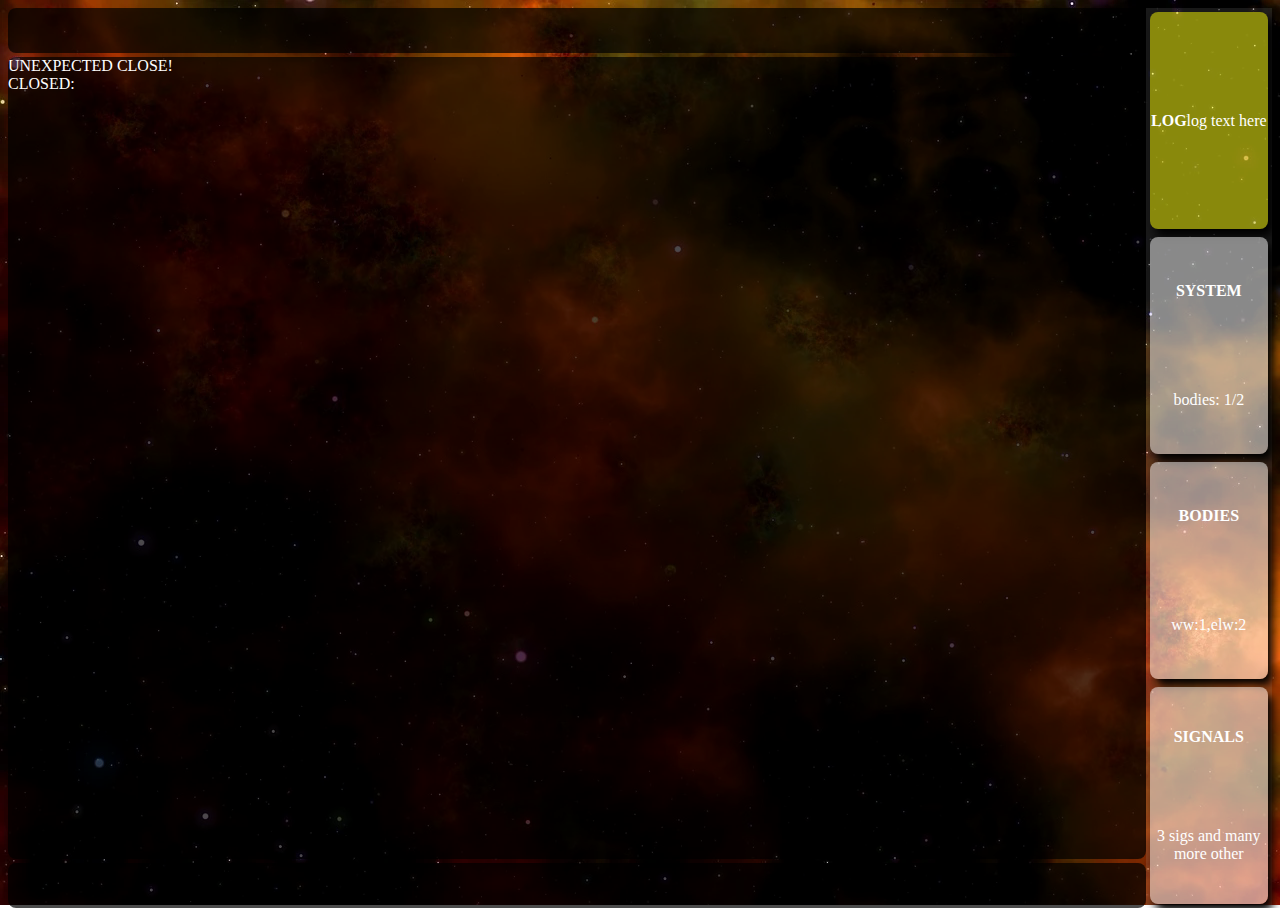
<file: page/index.html>
<html lang="en">

<head>
    <meta charset="UTF-8" />
    <title>EdPad</title>
    <link rel="stylesheet" href="wedpad.css">
</head>

<body onload="init();">

<div id="left">
    <div id="top"></div>
    <div class="main-view" id="main-log">log</div>
    <div class="main-view" id="main-system">sys</div>
    <div class="main-view" id="main-bodies">bod</div>
    <div class="main-view" id="main-signals">sig</div>
    <div class="main" id="bottom"></div>
</div>

<div id="right">
    <div class="nav-button" id="nav-log" onClick="activeButton('log');"><b>LOG</b><span id="log-button-text">log text here</span></div>
    <div class="nav-button" id="nav-system" onClick="activeButton('system');"><b>SYSTEM</b><span id="system-button-text">bodies: 1/2</span></div>
    <div class="nav-button" id="nav-bodies" onClick="activeButton('bodies');"><b>BODIES</b><span id="bodies-button-text">ww:1,elw:2</span></div>
    <div class="nav-button" id="nav-signals" onClick="activeButton('signals');"><b>SIGNALS</b><span id="signals-button-text">3 sigs and many more other</span></div>
</div>

<!-- SCRIPTS -->

<script>

function init() {
    activeButton("log");
};

function activeButton(id) {
    document.getElementById("nav-log").setAttribute("class", "nav-button");
    document.getElementById("nav-system").setAttribute("class", "nav-button");
    document.getElementById("nav-bodies").setAttribute("class", "nav-button");
    document.getElementById("nav-signals").setAttribute("class", "nav-button");
    document.getElementById("nav-"+id).setAttribute("class", "nav-button-active");

    document.getElementById("main-log").style.display = 'none';
    document.getElementById("main-system").style.display = 'none';
    document.getElementById("main-bodies").style.display = 'none';
    document.getElementById("main-signals").style.display = 'none';
    document.getElementById("main-"+id).style.display = 'block';
};

var wsUrl = "ws://" + window.location.hostname + ":" + window.location.port + "/ws";
var socket = new WebSocket(wsUrl);

var output = document.getElementById("main-log");

socket.onopen = function() {
    output.innerHTML = "CONNECTED!" + "<br>";
};

socket.onmessage = function(msg) {
    output.innerHTML += "MSG: " + msg.data + "<br>";
    output.scrollBy(0, 500);
};

socket.onclose = function(ev) {
    output.innerHTML = "";
    if (ev.wasClean != true) {
        output.innerHTML = "UNEXPECTED CLOSE!" + "<br>";
    }
    output.innerHTML += "CLOSED: " + ev.reason + "<br>";
};

</script>


</body>

</html>
</file>
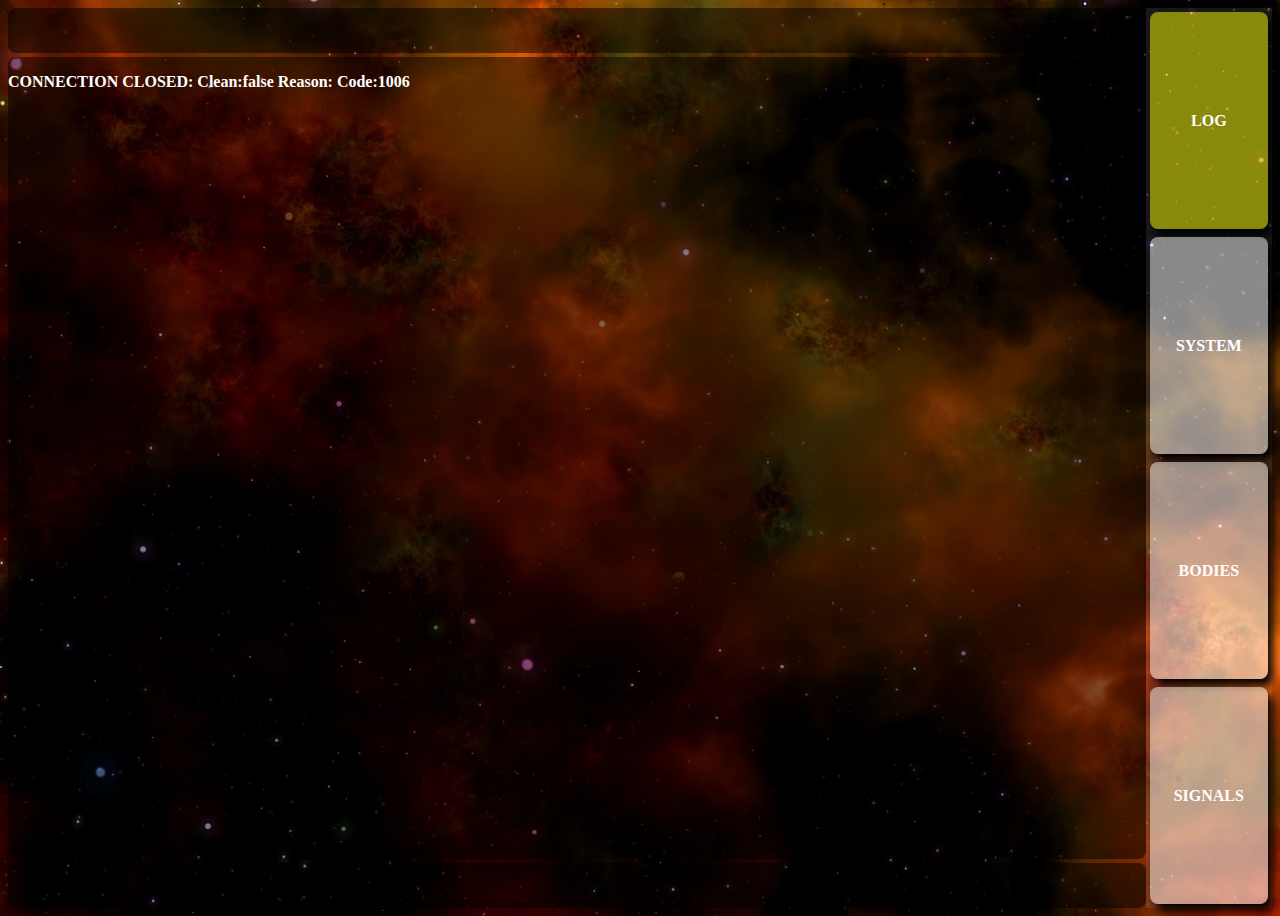
<file: res/page/index.html>
<html lang="en">

<head>
    <meta charset="UTF-8" />
    <title>WEdPad - Web: Elite Dangerous Pad</title>
    <link rel="stylesheet" href="wedpad.css?341">
</head>

<body>

<div id="left">
    <div class="view-top"    id="view-top"></div>
    <div class="view-main"   id="view-log"></div>
    <div class="view-main"   id="view-system"></div>
    <div class="view-main"   id="view-bodies"></div>
    <div class="view-main"   id="view-signals"></div>
    <div class="view-bottom" id="view-bottom"></div>
</div>

<div id="right">
    <div class="button" id="button-log" onClick="switchView('log');"><b>LOG</b><span id="button-log-text"></span></div>
    <div class="button" id="button-system" onClick="switchView('system');"><b>SYSTEM</b><span id="button-system-text"></span></div>
    <div class="button" id="button-bodies" onClick="switchView('bodies');"><b>BODIES</b><span id="button-bodies-text"></span></div>
    <div class="button" id="button-signals" onClick="switchView('signals');"><b>SIGNALS</b><span id="button-signals-text"></span></div>
</div>

<!-- SCRIPTS -->

<script>

window.onload = function () {
    switchView("log");
};

function switchView(id) {
    document.getElementById("button-log").setAttribute("class", "button");
    document.getElementById("button-system").setAttribute("class", "button");
    document.getElementById("button-bodies").setAttribute("class", "button");
    document.getElementById("button-signals").setAttribute("class", "button");
    document.getElementById("button-" + id).setAttribute("class", "button button-active");

    document.getElementById("view-log").style.display = 'none';
    document.getElementById("view-system").style.display = 'none';
    document.getElementById("view-bodies").style.display = 'none';
    document.getElementById("view-signals").style.display = 'none';
    document.getElementById("view-" + id).style.display = 'block';
};

var logView = document.getElementById("view-log");

var wsUrl = "ws://" + window.location.hostname + ":" + window.location.port + "/ws";
var socket = new WebSocket(wsUrl);

socket.onopen = function() {
    logView.innerHTML = "<h1>CONNECTED!</h1>";
    socket.send("connected");
};

socket.onmessage = function(msg) {

    const obj = JSON.parse(msg.data);

    var action = obj.Action;
    var target = obj.Target;
    var otype = obj.Type;
    var data = obj.Data;
    var output;

    if (otype === "view") {
        output = document.getElementById("view-" + target);
    } else if (otype === "button") {
        output = document.getElementById("button-" + target + "-text");
    }

    if (action === "replace") {
            output.innerHTML = data;
    } else if (action === "append") {
            output.innerHTML += data;
    } else if (action === "clean") {
            output.innerHTML = "";
    } else if (action === "attention") {
        if (otype === "button") {
            document.getElementById(otype + "-" + target).setAttribute("class", "button button-attention");
        } else if (otype === "view") {
            switchView(target)
        }
    }

    socket.send("ack");

    <!-- target.scrollBy(0, 500); -->

};

socket.onclose = function(ev) {
    logView.innerHTML += "<p><b>CONNECTION CLOSED: " + "Clean:" + ev.wasClean + " Reason:" + ev.reason + " Code:" + ev.code + "</b>";
    switchView("log");
    socket.send("closed");
};

</script>


</body>

</html>
</file>
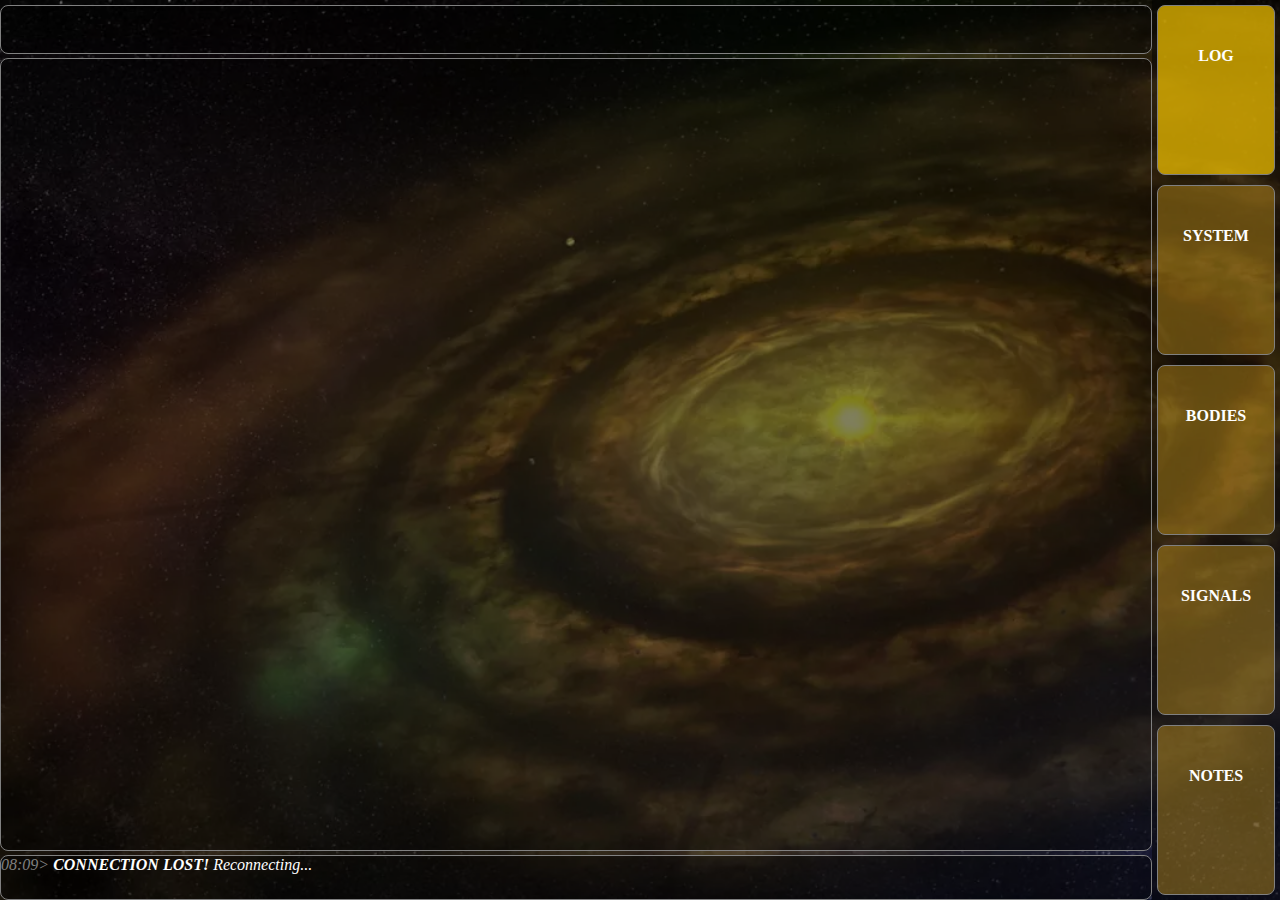
<file: res/webpage/index.html>
<!DOCTYPE html>
<html lang="en">

<head>
    <meta charset="UTF-8" />
    <title>WEDPad - Web: Elite Dangerous Pad</title>
    <!-- <link rel="stylesheet" href="wedpad.css"> -->
    <meta http-equiv="Cache-Control" content="no-cache, no-store, must-revalidate" />
    <meta http-equiv="Pragma" content="no-cache" />
    <meta http-equiv="Expires" content="0" />
    <style>
        body {
            color: black;
            background-color: black;
            background-image: url('background.jpg');
            background-repeat: no-repeat;
            background-size: cover;
        }
    </style>
</head>

<body>
<div id="left">
    <div class="view-top"    id="view-top"></div>
    <div class="view-main"   id="view-log"></div>
    <div class="view-main"   id="view-stars"></div>
    <div class="view-main"   id="view-bodies"></div>
    <div class="view-main"   id="view-signals"></div>
    <div class="view-main"   id="view-notes"></div>
    <div class="view-bottom" id="view-bottom"></div>
</div>
<div id="right">
    <div class="button" id="button-log" onClick="switchView('log');"><b>LOG</b><p><div class="button-text" id="button-log-text"></div></div>
    <div class="button" id="button-stars" onClick="switchView('stars');"><b>SYSTEM</b><p><div class="button-text" id="button-stars-text"></div></div>
    <div class="button" id="button-bodies" onClick="switchView('bodies');"><b>BODIES</b><p><div class="button-text" id="button-bodies-text"></div></div>
    <div class="button" id="button-signals" onClick="switchView('signals');"><b>SIGNALS</b><p><div class="button-text" id="button-signals-text"></div></div>
    <div class="button" id="button-notes" onClick="switchView('notes');"><b>NOTES</b><p><div class="button-text" id="button-notes-text"></div></div>
</div>

<script>

function loadCSS() {
    document.getElementsByTagName('head')[0].insertAdjacentHTML(
        'beforeend',
        '<link rel="stylesheet" href="wedpad.css?'+Date.now()+'" />');
};

window.onload = function () {
    loadCSS();
    switchView("log");
};

function switchView(id) {
    document.getElementById("button-log").setAttribute("class", "button");
    document.getElementById("button-stars").setAttribute("class", "button");
    document.getElementById("button-bodies").setAttribute("class", "button");
    document.getElementById("button-signals").setAttribute("class", "button");
    document.getElementById("button-notes").setAttribute("class", "button");
    document.getElementById("button-" + id).setAttribute("class", "button button-active");

    document.getElementById("view-log").style.display = 'none';
    document.getElementById("view-stars").style.display = 'none';
    document.getElementById("view-bodies").style.display = 'none';
    document.getElementById("view-signals").style.display = 'none';
    document.getElementById("view-notes").style.display = 'none';

    var output = document.getElementById("view-" + id);
    output.style.display = 'block';
    output.scrollTop = output.scrollHeight;
};

function timestamp() {
    return new Date().toLocaleTimeString([], { hour: '2-digit', minute: "2-digit", hour12: false })
}

var diagView = document.getElementById("view-bottom");

var wsUrl = "ws://" + window.location.hostname + ":" + window.location.port + "/ws";

loop();

async function loop() {

    while (1) {

        var reconnect = false;
        var socket = new WebSocket(wsUrl);

        socket.onopen = function() {
            // diagView.innerHTML += makeLog("<b>CONNECTED!</b>");
            diagView.innerHTML = "";
            socket.send("ACK");
            reconnect = false;
        };

        socket.onmessage = function(msg) {

            const obj = JSON.parse(msg.data);

            var action = obj.Action;
            var target = obj.Target;
            var otype = obj.Type;
            var data = obj.Data;
            var output;

            if (otype === "view") {

                output = document.getElementById("view-" + target);

                if (target === "log") {
                    data = makeLog(data);
                }

                if (action === "replace") {
                    output.innerHTML = data;
                } else if (action === "append") {
                    output.innerHTML += data;
                } else if (action === "clean") {
                    output.innerHTML = "";
                } else if (action === "attention") {
                    switchView(target);
                }

                if (target === "log") {
                    output.scrollTop = output.scrollHeight;
                }

            } else if (otype === "button") {
    
                output = document.getElementById("button-" + target + "-text");
    
                if (action === "replace") {
                    output.innerHTML = data;
                } else if (action === "append") {
                    output.innerHTML += data;
                } else if (action === "clean") {
                    output.innerHTML = "";
                } else if (action === "attention") {
                    if (document.getElementById("button-" + target).getAttribute("class") !== "button button-active") {
                        document.getElementById("button-" + target).setAttribute("class", "button button-attention");
                    }
                }
            }

            socket.send("ACK");

        };

        socket.onclose = function(ev) {
            diagView.innerHTML = makeLog("<b>CONNECTION LOST!</b> Reconnecting...");
            //switchView("log");
            reconnect = true;
        };

        await waitUntil(() => reconnect === true);

    };

};

async function waitUntil(condition, time = 2000) {
    while (!condition()) {
        await new Promise((resolve) => setTimeout(resolve, time));
    }
}

function makeLog(line) {
   return '<i><font color="gray">' + timestamp() + '&gt;</font> ' + line + '</i><br>';
}

// for taking screenshots
const capture = async () => {
  const canvas = document.createElement("canvas");
  const context = canvas.getContext("2d");
  const video = document.createElement("video");

  try {
    const captureStream = await navigator.mediaDevices.getDisplayMedia();
    video.srcObject = captureStream;
    context.drawImage(video, 0, 0, window.width, window.height);
    const frame = canvas.toDataURL("image/png");
    captureStream.getTracks().forEach(track => track.stop());
    window.location.href = frame;
  } catch (err) {
    console.error("Error: " + err);
  }
};

//capture();


/* Based on this http://jsfiddle.net/brettwp/J4djY/*/
function detectDoubleTapClosure() {
  let lastTap = 0;
  let timeout;
  return function detectDoubleTap(event) {
    const curTime = new Date().getTime();
    const tapLen = curTime - lastTap;
    if (tapLen < 500 && tapLen > 0) {
      capture();
      event.preventDefault();
    } else {
      timeout = setTimeout(() => {
        clearTimeout(timeout);
      }, 500);
    }
    lastTap = curTime;
  };
};

//document.body.addEventListener('touchend', detectDoubleTapClosure(), { passive: false });
document.body.ondblclick =  capture;

</script>

</body>

</html>
</file>
<file: page/wedpad.css>
body {
    background-image: url('background.png');
    background-repeat: no-repeat;
    background-attachment: fixed;
    background-size: cover;
}

#left {
    float: left;
    width: 90%;
    height: 100vh;
    display: grid;
    grid-template-columns: 100%;
    grid-template-rows: 5% 90% 5%;
    padding: 0;
}

#top {
    border-radius: 8px;
    display: inline;
    background-color: rgba(0, 0, 0, 0.7);
    margin: 0;
}

.main-view {
    border-radius: 8px;
    margin-top: 4px;
    margin-bottom: 4px;
    color: white;
    background-color: rgba(0, 0, 0, 0.7);
    overflow-x: scroll;
    overflow-y: scroll;
}

#main-log {
    display: block;
}

#main-system {
    display: none;
}

#main-bodies {
    display: none;
}

#main-signals {
    display: none;
}

#bottom {
    border-radius: 8px;
    display: block;
    background-color: rgba(0, 0, 0, 0.7);
}

#right {
    float: right;
    width: 10%;
    height: 100vh;
    display: grid;
    grid-template-columns: 100%;
    grid-template-rows: 25% 25% 25% 25%;
    background-color: rgba(250, 250, 250, 0.1);
}

.nav-button {
    border-radius: 8px;
    display: flex;
    justify-self: stretch;
    margin: 4px;
    justify-content: center;
    align-items: center;
    text-align: center;
    flex-wrap: wrap;
    color: white;
    box-shadow: 5px 7px 10px black;
    background-color: rgba(250, 250, 250, 0.5);
}

.nav-button-active {
    border-radius: 8px;
    display: flex;
    justify-self: stretch;
    margin: 4px;
    justify-content: center;
    align-items: center;
    text-align: center;
    flex-wrap: wrap;
    color: white;
    box-shadow: 5px 7px 10px black;
    background-color: rgba(250, 250, 0, 0.5);
}

#nav-log {
}

#nav-system {
}

#nav-bodies {
}
#nav-signals {
}
</file>
<file: res/page/wedpad.css>
body {
    background-image: url('background.png');
    background-repeat: repeat;
    background-size: cover;
    height: 100vh; /* Fallback for browsers that do not support Custom Properties */
    height: calc(var(--vh, 1vh) * 100);
}

#left {
    float: left;
    width: 90%;
    height: 100vh;
    display: grid;
    grid-template-columns: 100%;
    grid-template-rows: 5% 90% 5%;
    padding: 0;
}

#view-top {
    border-radius: 8px;
    display: flex;
    background-color: rgba(0, 0, 0, 0.5);
    margin: 0;
    text-align: center;
    font-family: courier;
    justify-content: center;
    align-items: center;
}

.view-main {
    border-radius: 8px;
    margin-top: 4px;
    margin-bottom: 4px;
    color: white;
    background-color: rgba(0, 0, 0, 0.5);
    overflow-x: scroll;
    overflow-y: scroll;
}

#view-log {
    display: block;
}

#view-system {
    display: none;
}

#view-bodies {
    display: none;
}

#view-signals {
    display: none;
}

#view-bottom {
    border-radius: 8px;
    display: block;
    background-color: rgba(0, 0, 0, 0.5);
}

#right {
    float: right;
    width: 10%;
    height: 100vh;
    display: grid;
    grid-template-columns: 100%;
    grid-template-rows: 25% 25% 25% 25%;
    background-color: rgba(250, 250, 250, 0.1);
}

.button {
    border-radius: 8px;
    display: flex;
    justify-self: stretch;
    margin: 4px;
    justify-content: center;
    align-items: center;
    /*text-align: center;*/
    flex-wrap: wrap;
    color: white;
    box-shadow: 5px 7px 10px black;
    background-color: rgba(250, 250, 250, 0.5);
}

.button-active {
    background-color: rgba(250, 250, 0, 0.5);
}

.button-attention {
	animation: blinkingBackground 0.7s infinite;
}

@keyframes blinkingBackground{
	0%		{ background-color: rgba(250, 250,   0, 0.5); }
	10%		{ background-color: rgba(250, 250,  25, 0.5); }
	20%		{ background-color: rgba(250, 250,  65, 0.5); }
	30%		{ background-color: rgba(250, 250, 125, 0.5); }
	40%     { background-color: rgba(250, 250, 188, 0.5); }
	50%		{ background-color: rgba(250, 250, 250, 0.5); }
	60%		{ background-color: rgba(250, 250, 188, 0.5); }
	70%		{ background-color: rgba(250, 250, 125, 0.5); }
	80%		{ background-color: rgba(250, 250,  65, 0.5); }
	90%		{ background-color: rgba(250, 250,  25, 0.5); }
	100%	{ background-color: rgba(250, 250,   0, 0.5); }
}

#button-log {
}

#button-system {
}

#button-bodies {
}

#button-signals {
}

.stars-table {
    color: white;
    border: none;
    width: 100%;
    /*table-layout: fixed;*/
    overflow-wrap: break-word;
}

.stars-table th {
    font-size: smaller;
    color: gray;
    text-align: right;
}

.stars-table td {
    text-align: right;
}

.stars-table caption {
    color: white;
    font-weight: bold;
    font-size: larger;
    text-align: center;
    font-family: courier;
}

.stars-table tbody {
    font-size: larger;
    font-family: courier;
}

#tr-odd {
    background-color: rgba(250, 250, 250, 0.10);
}

#tr-even {
    background-color: rgba(250, 250, 250, 0.05);
}

.bodies-table {
    color: white;
    border: none;
    width: 100%;
    /*table-layout: fixed;*/
    overflow-wrap: break-word;
}

.bodies-table th {
    font-size: smaller;
    color: gray;
    text-align: right;
}

.bodies-table td {
    text-align: right;
}

.bodies-table tbody {
    font-size: larger;
    font-family: courier;
}
</file>
<file: res/webpage/wedpad.css>
:root {
    user-select: none;
    touch-action: pan-x pan-y;
    height: 100% 
    /* put it here? overscroll-behavior: contain; */ 
}

body {
    overscroll-behavior: contain; /* or none */
    background-image: url('background.jpg');
    background-repeat: no-repeat;
    background-size: cover;
    /*background-attachment: fixed;*/
    height: 100vh; /* Fallback for browsers that do not support Custom Properties */
    height: calc(var(--vh, 1vh) * 100);
    color: white;
    margin: 0;
    margin-top: 0px;
    margin-bottom: 0;
    padding: 0;
    padding-top: 0px;
    padding-bottom: 0;
}

#left {
    float: left;
    width: 90%;
    height: 100vh;
    display: inline-grid;
    grid-template-columns: 100%;
    grid-template-rows: 6% 89% 5%;
    /*backdrop-filter: blur(3px);*/
}

#view-top {
    margin-top: 5px;
    border-radius: 8px;
    border: solid gray 1px;
    display: flex;
    background-color: rgba(0, 0, 0, 0.5);
    text-align: center;
    justify-content: center;
    align-items: center;
    overflow: hidden;
    /*backdrop-filter: blur(3px);*/
}

#view-bottom {
    border-radius: 8px;
    border: solid gray 1px;
    display: flex;
    background-color: rgba(0, 0, 0, 0.5);
    overflow: hidden;
    white-space: nowrap;
    /*backdrop-filter: blur(3px);*/
}

.view-main {
    border-radius: 8px;
    border: solid gray 1px;
    margin-top: 4px;
    margin-bottom: 4px;
    color: white;
    background-color: rgba(0, 0, 0, 0.5);
    /*overflow-x: scroll;*/
    overflow-y: scroll;
}

#view-log {
    font-size: larger;
    /* font-family: courier, courier new, serif; */
    display: block;
}

#view-stars {
    display: none;
}

#view-bodies {
    display: none;
}

#view-signals {
    display: none;
}

#right {
    border: 0;
    margin: 0;
    justify-self: right;
    float: right;
    width: 10%;
    height: 100vh;
    display: inline-grid;
    grid-template-columns: 100%;
    grid-template-rows: 20% 20% 20% 20% 20%;
    background-color: rgba(0, 0, 0, 0.5);
    /*backdrop-filter: blur(3px);*/
}

.button {
    border: solid 1px gray;
    border-radius: 8px;
    display: flex;
    flex-flow: wrap;
    justify-self: stretch;
    margin: 5px;
    justify-content: center;
    align-items: center;
    /*text-align: center;*/
    flex-wrap: wrap;
    color: white;
    /*box-shadow: 5px 7px 10px gray;*/
    background-color: rgba(218, 165, 32, 0.4);
    white-space: pre-wrap;
    word-wrap: break-word;
    /*backdrop-filter: blur(3px);*/
}

.button-text {
    width: 100%;
    display: block;
    justify-content: center;
    align-items: center;
    color: black;
    flex-wrap: wrap;
    white-space: pre-wrap;
    word-wrap: break-word;
    font-weight: bold;
    font-size: larger;
    text-align: center;
    /* font-family: courier, courier new, serif; */
}

.button-active {
    background-color: rgba(250, 200, 0, 0.7);
}

.button-attention {
	animation: blinkingBackground 1.0s infinite;
}

@keyframes blinkingBackground{
	0%		{ background-color: rgba(250, 200, 0, 0.1); }
	10%		{ background-color: rgba(250, 200, 0, 0.2); }
	20%		{ background-color: rgba(250, 200, 0, 0.3); }
	30%		{ background-color: rgba(250, 200, 0, 0.4); }
	40%     { background-color: rgba(250, 200, 0, 0.5); }
	50%		{ background-color: rgba(250, 200, 0, 0.6); }
	60%		{ background-color: rgba(250, 200, 0, 0.5); }
	70%		{ background-color: rgba(250, 200, 0, 0.4); }
	80%		{ background-color: rgba(250, 200, 0, 0.3); }
	90%		{ background-color: rgba(250, 200, 0, 0.2); }
	100%	{ background-color: rgba(250, 200, 0, 0.1); }
}

#button-log {
}

#button-stars {
}

#button-bodies {
}

#button-signals {
}

#button-notes {
}

.stars-table {
    color: white;
    border: 0;
    width: 100%;
    /*table-layout: fixed;*/
    overflow-wrap: break-word;
}

.stars-table th {
    color: gray;
    border: 0;
    text-align: right;
    font-style: italic;
}

.stars-table tr {
    border: 0;
}

.stars-table td {
    padding-left: 5px;
    padding-right: 5px;
    font-size: 1.4em;
    text-align: right;
    border: solid 1px black;
    border-radius: 6px;
    font-family: 'Courier New', monospace;
    /*background-color: rgba(250, 250, 250, 0.15);*/
}

.stars-table caption {
    color: white;
    font-weight: bold;
    font-size: larger;
    text-align: center;
    /* font-family: courier, courier new, serif; */
}
/*
.stars-table tbody {
    font-size: larger;
    font-family: monospace;
}
*/

.bodies-table {
    color: white;
    border: 0;
    width: 100%;
    /*table-layout: fixed;*/
    overflow-wrap: break-word;
}

.bodies-table tr {
    border: 0;
}

.bodies-table th {
    color: gray;
    border: 0;
    text-align: right;
    font-style: italic;
}

.bodies-table td {
    padding-left: 5px;
    padding-right: 5px;
    font-size: larger;
    text-align: right;
    border: solid 1px black;
    border-radius: 6px;
    font-family: 'Courier New', monospace;
    /*background-color: rgba(250, 250, 250, 0.15);*/
}
/*
.bodies-table tbody {
    font-size: larger;
}
*/

.bodies-table caption {
    justify-content: right;
    text-align: right;
    border: 0;
}

.bodies-table caption div {
    border: solid 1px black;
    border-radius: 8px;
    justify-content: right;
    text-align: right;
    width: auto;
    display: inline-block;
    font-size: larger;
}

.signals-table {
    color: white;
    border: none;
    width: 100%;
    /*table-layout: fixed;*/
    overflow-wrap: break-word;
}

.signals-table th {
    font-style: italic;
    color: gray;
    text-align: center;
}

.signals-table td {
    padding-left: 5px;
    padding-right: 5px;
    font-size: larger;
    text-align: left;
    border: solid 1px black;
    border-radius: 6px;
    font-family: 'Courier New', monospace;
    /*background-color: rgba(250, 250, 250, 0.15);*/
}

.notes-table {
    color: white;
    border: none;
    width: 100%;
    /*table-layout: fixed;*/
    overflow-wrap: break-word;
}

.notes-table th {
    font-style: italic;
    color: gray;
    text-align: center;
}

.notes-table td {
    padding-left: 5px;
    padding-right: 5px;
    /*font-size: larger;*/
    text-align: left;
    border: solid 1px black;
    border-radius: 6px;
    font-family: 'Courier New', monospace;
    /*background-color: rgba(250, 250, 250, 0.15);*/
}


/*
.signals-table tbody {
    font-size: larger;
}
*/

.hint-table {
    font-size: smaller;
    font-family: 'Courier New', monospace;
    border: solid 1px black;
    display: none;
    border-radius: 6px;
    border: 0;
    border-spacing: 2px;
    background-color: rgba(100, 100, 100, 0.80);
    overflow-x: scroll;
    overflow-y: scroll;
}

.hint-table td {
    padding-left: 3px;
    padding-right: 3px;
    padding-top: 0px;
    padding-bottom: 0px;
    border: solid 1px black;
    border-radius: 3px;
    background-color: rgba(130, 130, 130, 0.90);
    color: white;
    overflow-wrap: break-word;
}

.hint-table th {
    text-align: center;
    font-size: smaller;
    padding-left: 3px;
    padding-right: 3px;
    padding-top: 0px;
    padding-bottom: 0px;
    color: lightgray;
}

.signals-table tr:hover .hint-table {
    display: block;
}

.bodies-table caption:hover .hint-table {
    display: block;
}

span.char-in-circle {
    background-color: white;
    color: black;
    border-radius: 50%;
    border: solid 1px black;
    font-weight: bold;
    display: inline-block;
    text-align: center;
    line-height: 1.5ch;
    justify-content: center;
    height: 1.5ch;
    width: 1.5ch;
}

/*
table td font span th tr i u b {
    background-color: transparent !important;
}
*/  
/*
.stars-table tr:nth-child(odd) :not(th, span, font),
.bodies-table tr:nth-child(odd) :not(th, span, font),
.signals-table tr:nth-child(odd) :not(th, span, font){
    background-color: transparent !important;
    background-color: rgba(200, 200, 200, 0.12);
}

.stars-table tr:nth-child(even) :not(th, span, font),
.bodies-table tr:nth-child(even) :not(th, span, font),
.signals-table tr:nth-child(even) :not(th, span, font){
    background-color: transparent !important;
    background-color: rgba(200, 200, 200, 0.05);
}
*/

.odd td {
    background-color: rgba(200, 200, 200, 0.05);
}

.even td {
    background-color: rgba(200, 200, 200, 0.12);
}
    

#text-left {
    text-align: left;
    justify-content: left;
}

#text-right {
    text-align: right;
    justify-content: right;
}
</file>
